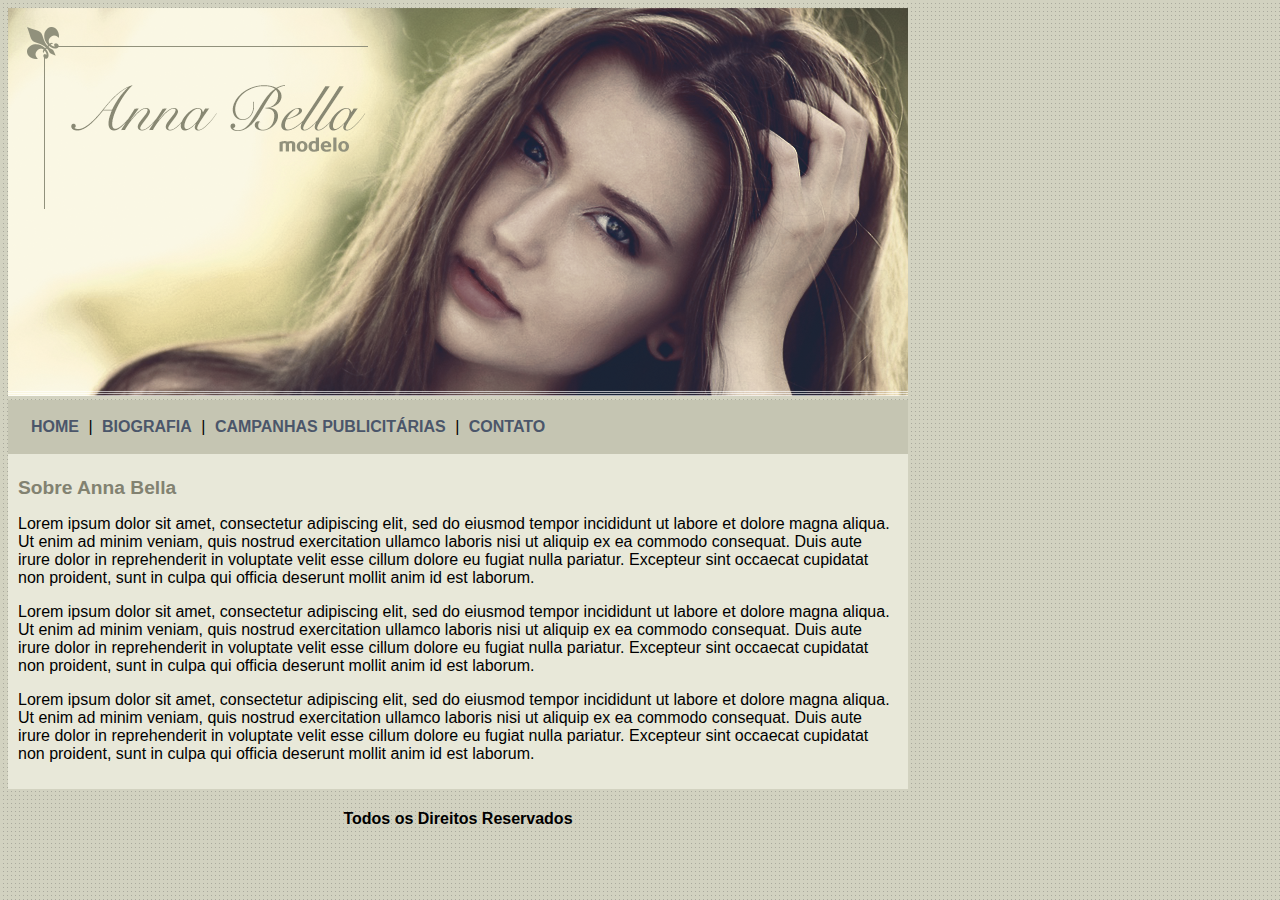
<file: index.html>
<!DOCTYPE html>
<html>
<head>
	<meta charset="utf-8">
	<title>Anna Bella oficial</title>

	<link rel="stylesheet" type="text/css" href="estilo.css">
	

	
</head>
<body>
	<div id="principal">
		<img src="Imagens/capa.png">

		<div id="menu">
			<a href="index.html">HOME</a> |
			<a href="biografia.html">BIOGRAFIA</a> |
			<a href="campanhas-publicitátarias.html">CAMPANHAS PUBLICITÁRIAS</a> |
			<a href="contato.html">CONTATO</a> 
		</div>

		<div id="conteudo">
			<h1> Sobre Anna Bella</h1>

			<p>Lorem ipsum dolor sit amet, consectetur adipiscing elit, sed do eiusmod tempor incididunt ut labore et dolore magna aliqua. Ut enim ad minim veniam, quis nostrud exercitation ullamco laboris nisi ut aliquip ex ea commodo consequat. Duis aute irure dolor in reprehenderit in voluptate velit esse cillum dolore eu fugiat nulla pariatur. Excepteur sint occaecat cupidatat non proident, sunt in culpa qui officia deserunt mollit anim id est laborum.</p>

			<p>Lorem ipsum dolor sit amet, consectetur adipiscing elit, sed do eiusmod tempor incididunt ut labore et dolore magna aliqua. Ut enim ad minim veniam, quis nostrud exercitation ullamco laboris nisi ut aliquip ex ea commodo consequat. Duis aute irure dolor in reprehenderit in voluptate velit esse cillum dolore eu fugiat nulla pariatur. Excepteur sint occaecat cupidatat non proident, sunt in culpa qui officia deserunt mollit anim id est laborum.</p>

			<p>Lorem ipsum dolor sit amet, consectetur adipiscing elit, sed do eiusmod tempor incididunt ut labore et dolore magna aliqua. Ut enim ad minim veniam, quis nostrud exercitation ullamco laboris nisi ut aliquip ex ea commodo consequat. Duis aute irure dolor in reprehenderit in voluptate velit esse cillum dolore eu fugiat nulla pariatur. Excepteur sint occaecat cupidatat non proident, sunt in culpa qui officia deserunt mollit anim id est laborum.</p>   </div>

			<div id="rodape">
				<h4>Todos os Direitos Reservados</h4>
				
			</div>
	</div>
	
</body>
</html>
</file>
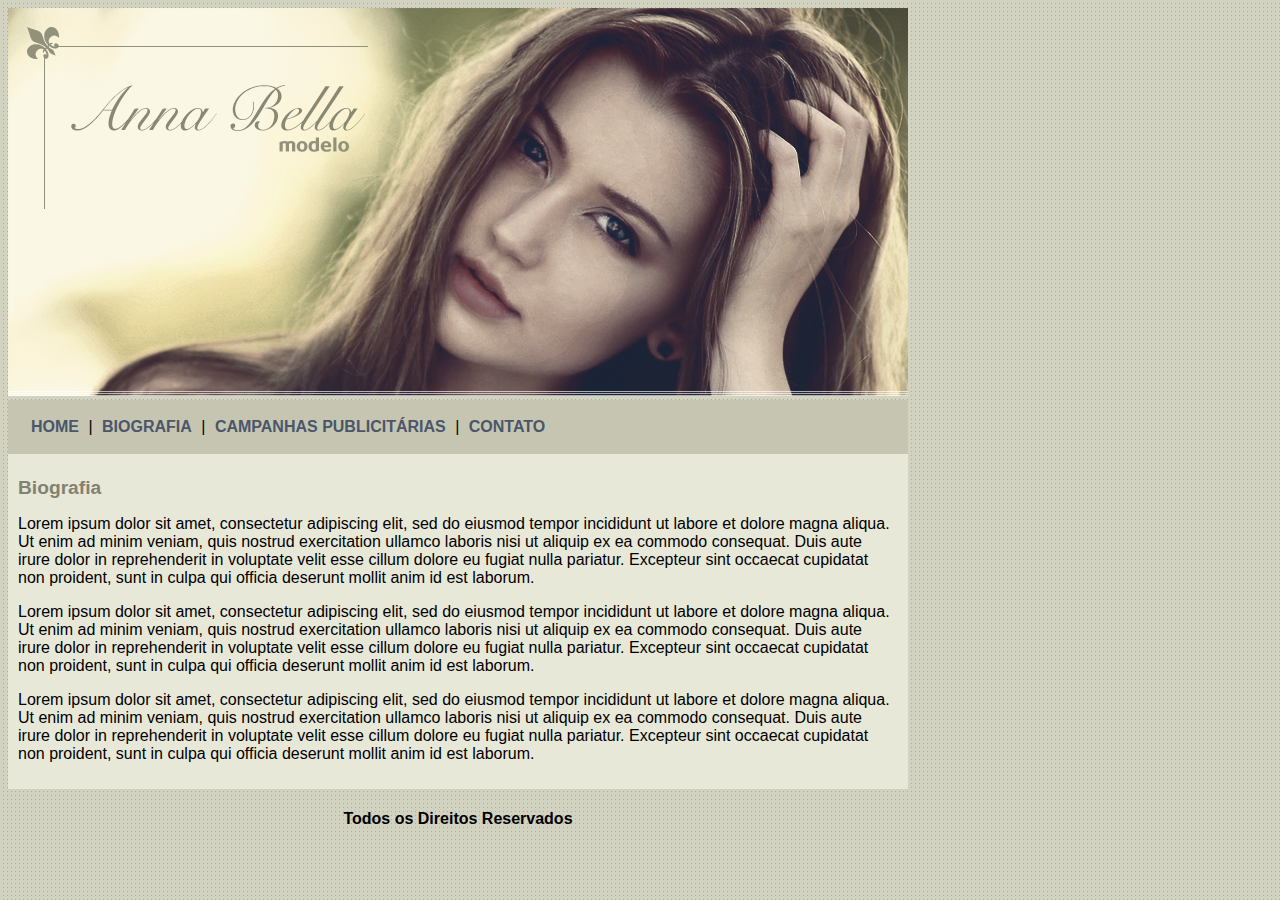
<file: biografia.html>
<!DOCTYPE html>
<html>
<head>
	<meta charset="utf-8">
	<title>Anna Bella Biografia</title>

	<link rel="stylesheet" type="text/css" href="estilo.css">
	

	
</head>
<body>
	<div id="principal">
		<img src="Imagens/capa.png">

		<div id="menu">
			<a href="index.html">HOME</a> |
			<a href="biografia.html">BIOGRAFIA</a> |
			<a href="campanhas-publicitátarias.html">CAMPANHAS PUBLICITÁRIAS</a> |
			<a href="contato.html">CONTATO</a> 
		</div>

		<div id="conteudo">
			<h1> Biografia</h1>

			<p>Lorem ipsum dolor sit amet, consectetur adipiscing elit, sed do eiusmod tempor incididunt ut labore et dolore magna aliqua. Ut enim ad minim veniam, quis nostrud exercitation ullamco laboris nisi ut aliquip ex ea commodo consequat. Duis aute irure dolor in reprehenderit in voluptate velit esse cillum dolore eu fugiat nulla pariatur. Excepteur sint occaecat cupidatat non proident, sunt in culpa qui officia deserunt mollit anim id est laborum.</p>

			<p>Lorem ipsum dolor sit amet, consectetur adipiscing elit, sed do eiusmod tempor incididunt ut labore et dolore magna aliqua. Ut enim ad minim veniam, quis nostrud exercitation ullamco laboris nisi ut aliquip ex ea commodo consequat. Duis aute irure dolor in reprehenderit in voluptate velit esse cillum dolore eu fugiat nulla pariatur. Excepteur sint occaecat cupidatat non proident, sunt in culpa qui officia deserunt mollit anim id est laborum.</p>

			<p>Lorem ipsum dolor sit amet, consectetur adipiscing elit, sed do eiusmod tempor incididunt ut labore et dolore magna aliqua. Ut enim ad minim veniam, quis nostrud exercitation ullamco laboris nisi ut aliquip ex ea commodo consequat. Duis aute irure dolor in reprehenderit in voluptate velit esse cillum dolore eu fugiat nulla pariatur. Excepteur sint occaecat cupidatat non proident, sunt in culpa qui officia deserunt mollit anim id est laborum.</p>   </div>

			<div id="rodape">
				<h4>Todos os Direitos Reservados</h4>
				
			</div>
	</div>
	
</body>
</html>
</file>
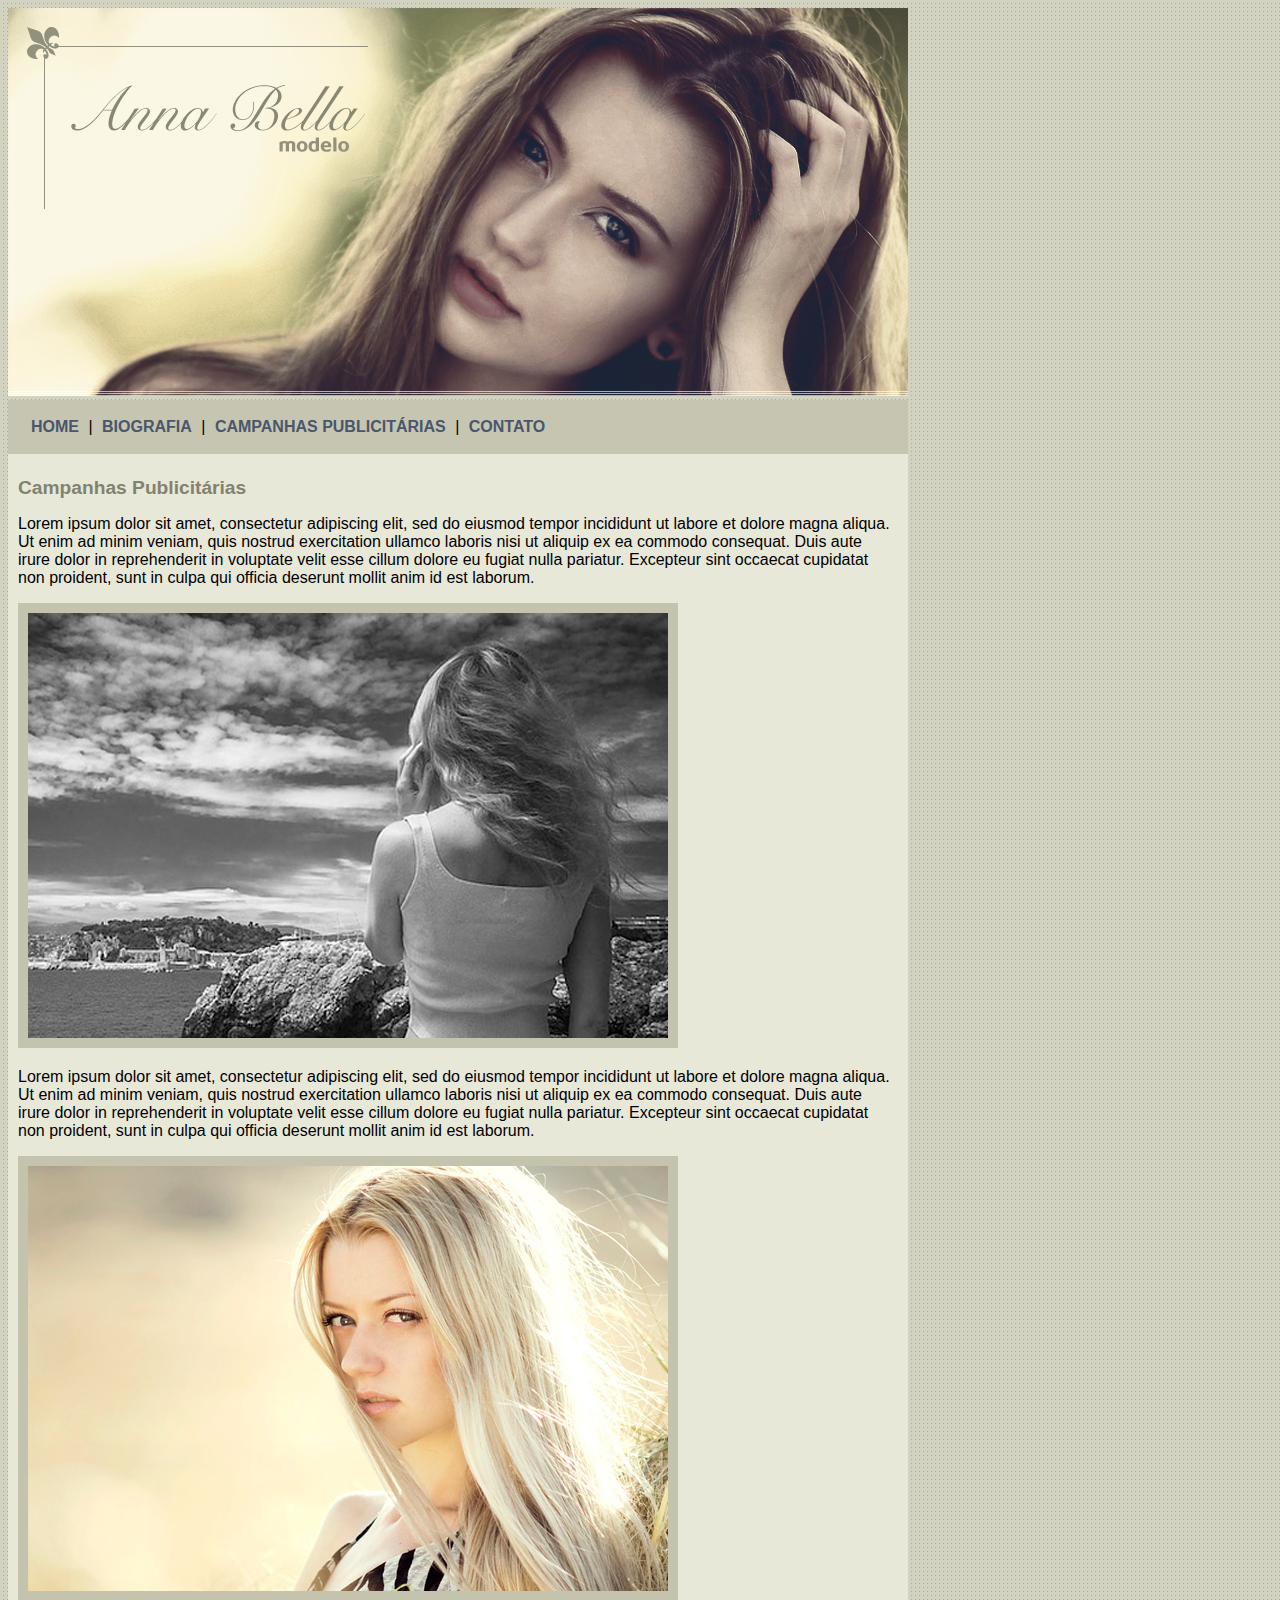
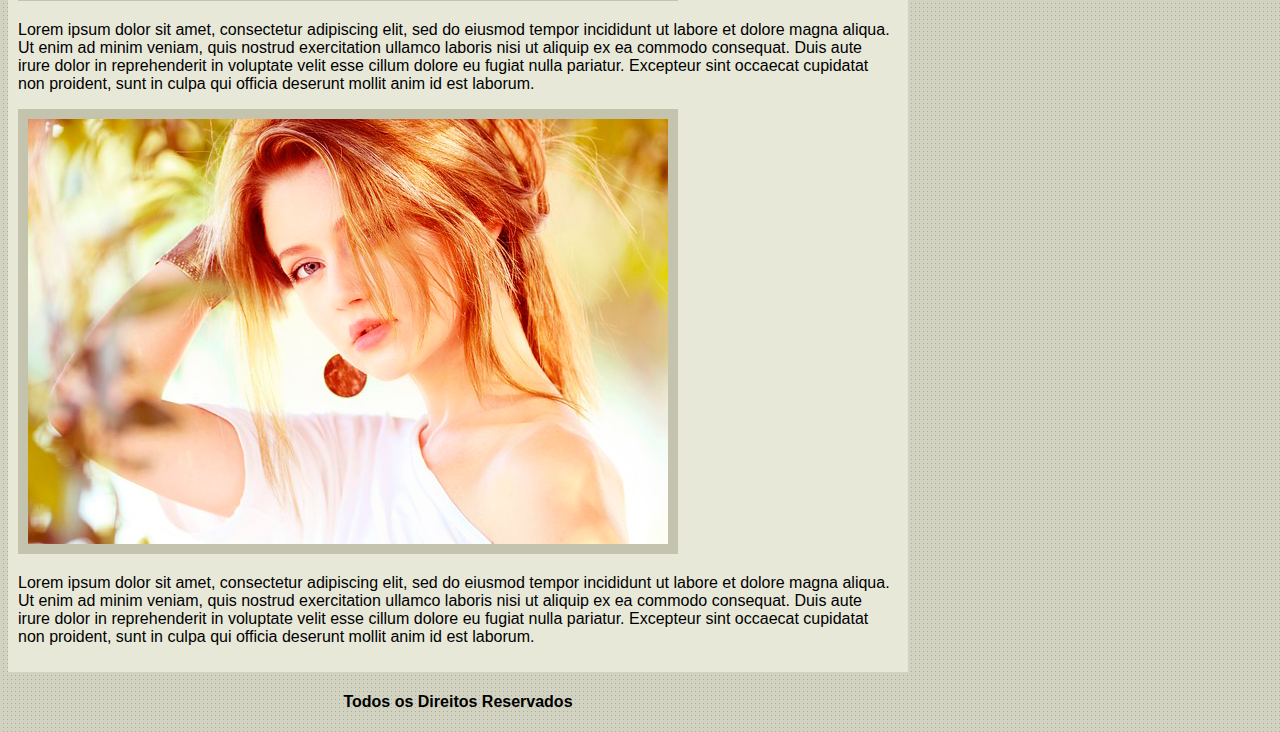
<file: campanhas-publicitátarias.html>
<!DOCTYPE html>
<html>
<head>
	<meta charset="utf-8">
	<title>Anna Bella - Campanhas Publicitárias</title>

	<link rel="stylesheet" type="text/css" href="estilo.css">
	

	
</head>
<body>
	<div id="principal">
		<img src="Imagens/capa.png">

		<div id="menu">
			<a href="index.html">HOME</a> |
			<a href="biografia.html">BIOGRAFIA</a> |
			<a href="campanhas-publicitátarias.html">CAMPANHAS PUBLICITÁRIAS</a> |
			<a href="contato.html">CONTATO</a> 
		</div>

		<div id="conteudo">
			<h1> Campanhas Publicitárias</h1>

			<p>Lorem ipsum dolor sit amet, consectetur adipiscing elit, sed do eiusmod tempor incididunt ut labore et dolore magna aliqua. Ut enim ad minim veniam, quis nostrud exercitation ullamco laboris nisi ut aliquip ex ea commodo consequat. Duis aute irure dolor in reprehenderit in voluptate velit esse cillum dolore eu fugiat nulla pariatur. Excepteur sint occaecat cupidatat non proident, sunt in culpa qui officia deserunt mollit anim id est laborum.</p>

			<img src="Imagens/foto1.png" class="img-campanha">

			<p>Lorem ipsum dolor sit amet, consectetur adipiscing elit, sed do eiusmod tempor incididunt ut labore et dolore magna aliqua. Ut enim ad minim veniam, quis nostrud exercitation ullamco laboris nisi ut aliquip ex ea commodo consequat. Duis aute irure dolor in reprehenderit in voluptate velit esse cillum dolore eu fugiat nulla pariatur. Excepteur sint occaecat cupidatat non proident, sunt in culpa qui officia deserunt mollit anim id est laborum.</p>

			<img src="Imagens/foto2.png" class="img-campanha">

			<p>Lorem ipsum dolor sit amet, consectetur adipiscing elit, sed do eiusmod tempor incididunt ut labore et dolore magna aliqua. Ut enim ad minim veniam, quis nostrud exercitation ullamco laboris nisi ut aliquip ex ea commodo consequat. Duis aute irure dolor in reprehenderit in voluptate velit esse cillum dolore eu fugiat nulla pariatur. Excepteur sint occaecat cupidatat non proident, sunt in culpa qui officia deserunt mollit anim id est laborum.</p>

			<img src="Imagens/foto3.png" class="img-campanha">

			<p>Lorem ipsum dolor sit amet, consectetur adipiscing elit, sed do eiusmod tempor incididunt ut labore et dolore magna aliqua. Ut enim ad minim veniam, quis nostrud exercitation ullamco laboris nisi ut aliquip ex ea commodo consequat. Duis aute irure dolor in reprehenderit in voluptate velit esse cillum dolore eu fugiat nulla pariatur. Excepteur sint occaecat cupidatat non proident, sunt in culpa qui officia deserunt mollit anim id est laborum.</p>

		</div>

			<div id="rodape">
				<h4>Todos os Direitos Reservados</h4>
				
			</div>
	</div>
	
</body>
</html>
</file>
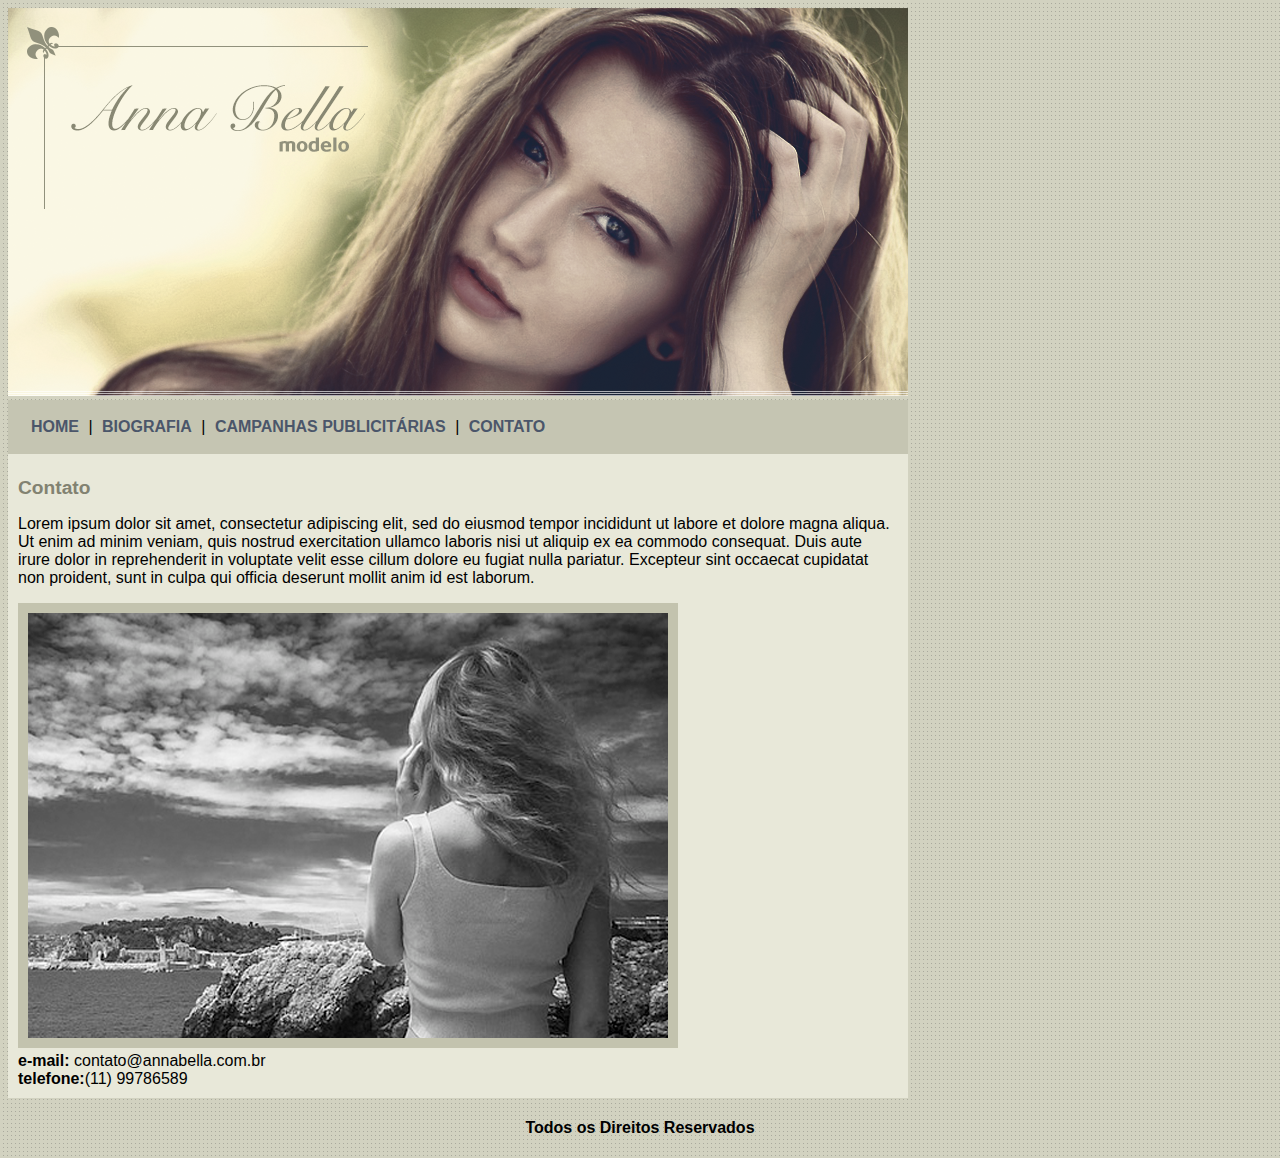
<file: contato.html>
<!DOCTYPE html>
<html>
<head>
	<meta charset="utf-8">
	<title>Anna Bella - Contato</title>

	<link rel="stylesheet" type="text/css" href="estilo.css">
	

	
</head>
<body>
	<div id="principal">
		<img src="Imagens/capa.png">

		<div id="menu">
			<a href="index.html">HOME</a> |
			<a href="biografia.html">BIOGRAFIA</a> |
			<a href="campanhas-publicitátarias.html">CAMPANHAS PUBLICITÁRIAS</a> |
			<a href="contato.html">CONTATO</a> 
		</div>

		<div id="conteudo">
			<h1> Contato</h1>

			<p>Lorem ipsum dolor sit amet, consectetur adipiscing elit, sed do eiusmod tempor incididunt ut labore et dolore magna aliqua. Ut enim ad minim veniam, quis nostrud exercitation ullamco laboris nisi ut aliquip ex ea commodo consequat. Duis aute irure dolor in reprehenderit in voluptate velit esse cillum dolore eu fugiat nulla pariatur. Excepteur sint occaecat cupidatat non proident, sunt in culpa qui officia deserunt mollit anim id est laborum.</p>

			<img src="Imagens/foto1.png" class="img-campanha"

         <div>
			<br><strong>e-mail:</strong> contato@annabella.com.br <br>
			<strong>telefone:</strong>(11) 99786589 </div>
		

			

		</div>

			<div id="rodape">
				<h4>Todos os Direitos Reservados</h4>
				
			</div>
	</div>
	
</body>
</html>
</file>
<file: estilo.css>
body{
	background: #d2d2c1 url('Imagens/fundo.png');
	font: 16px Arial, Helvetica, sans-serif;}

#principal{
	width: 900px;}

#menu{
	background: #c5c5b2;
	padding: 18px;}

#conteudo{
	background: #e8e8d9;
	padding: 10px;}

#rodape{
	text-align: center;
}

.img-campanha{
	border: 10px solid #c3c3ae;
}

h1{
	color: #828271;
	font-size: 1.2em;
}
a{
	color: #4b566a;
	text-decoration: none;
	font-weight: bold;
	padding: 5px;
}
</file>
